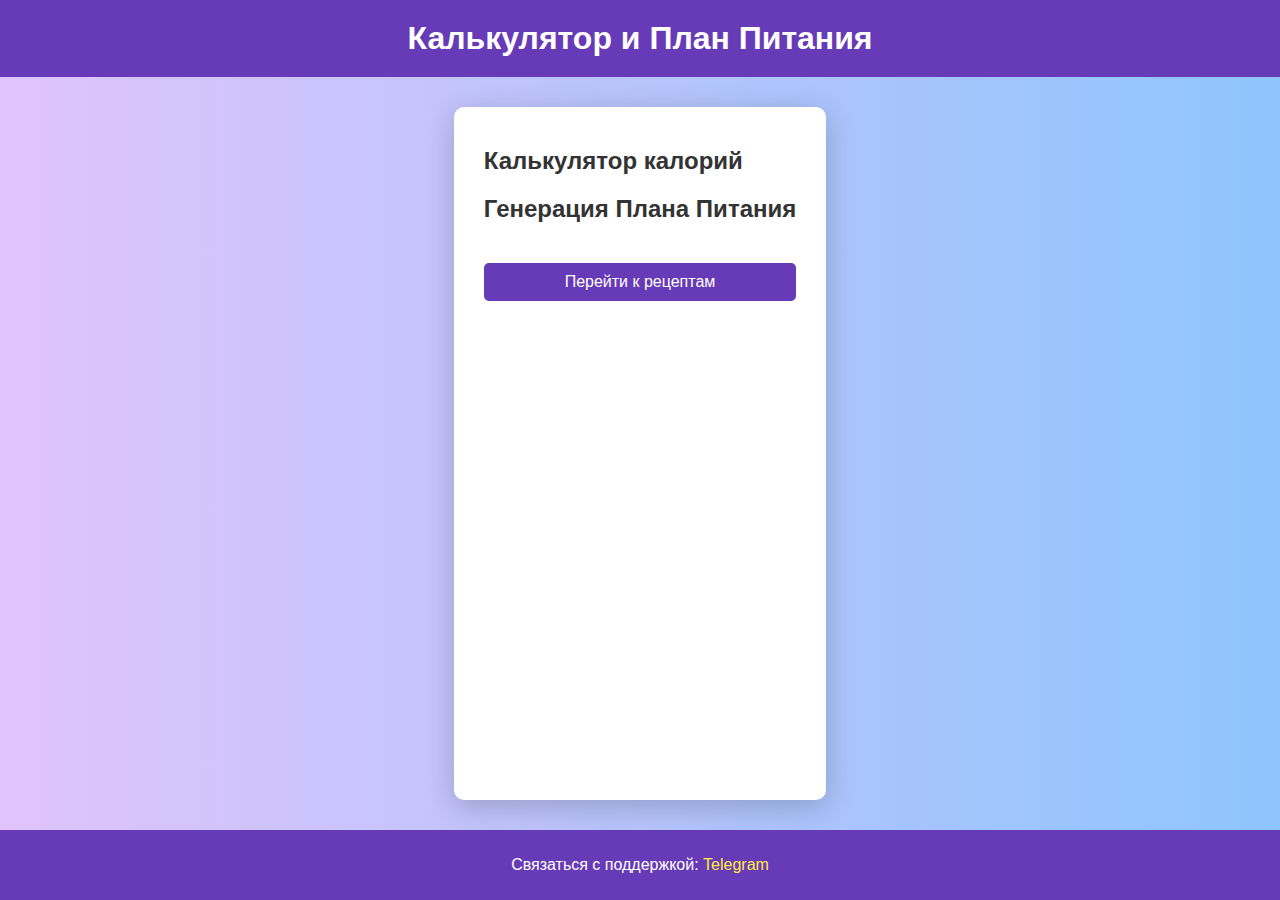
<file: index.html>
<!DOCTYPE html>
<html lang="ru">
<head>
    <meta charset="UTF-8">
    <meta name="viewport" content="width=device-width, initial-scale=1.0">
    <title>Калькулятор и План Питания</title>
    <link rel="stylesheet" href="styles.css">
</head>
<body>

<header class="header">
    <h1>Калькулятор и План Питания</h1>
</header>

<div class="container">
    <h2 class="tab-header" onclick="toggleTab('calculatorTab')">Калькулятор калорий</h2>
    <div id="calculatorTab" class="tab hidden">
        <form>
            <div class="form-group">
                <label for="gender">Ваш пол</label>
                <select id="gender">
                    <option value="male">Мужской</option>
                    <option value="female">Женский</option>
                </select>
            </div>
            <div class="form-group">
                <label for="age">Возраст (в годах)</label>
                <input type="number" id="age" placeholder="Введите ваш возраст">
            </div>
            <div class="form-group">
                <label for="height">Рост (см)</label>
                <input type="number" id="height" placeholder="Введите ваш рост">
            </div>
            <div class="form-group">
                <label for="weight">Текущий вес (кг)</label>
                <input type="number" id="weight" placeholder="Введите ваш текущий вес">
            </div>
            <div class="form-group">
                <label for="goalWeight">Целевой вес (кг)</label>
                <input type="number" id="goalWeight" placeholder="Введите ваш целевой вес">
            </div>
            <div class="form-group">
                <label for="activity">Уровень активности</label>
                <select id="activity">
                    <option value="1.2">Минимум (сидячий образ жизни)</option>
                    <option value="1.375">Легкая активность</option>
                    <option value="1.55">Средняя</option>
                    <option value="1.725">Высокая</option>
                    <option value="1.9">Очень высокая</option>
                </select>
            </div>
            <button type="button" id="calculateButton">Рассчитать</button>
        </form>
        <div id="result" class="result">Результаты появятся здесь</div>
    </div>

    <h2 class="tab-header" onclick="toggleTab('mealPlanTab')">Генерация Плана Питания</h2>
    <div id="mealPlanTab" class="tab hidden">
        <form>
            <div class="form-group">
                <label for="caloriesInput">Введите желаемое количество калорий:</label>
                <input type="number" id="caloriesInput" placeholder="Например, 2000">
            </div>
            <button type="button" id="generateMealPlanButton">Создать План Питания</button>
        </form>
        <div id="mealPlanResult" class="result">Ваш план питания появится здесь</div>
    </div>

    <div>
        <button onclick="location.href='recipes.html'" class="navigation-button">Перейти к рецептам</button>
    </div>
</div>

<footer class="footer">
    <p>Связаться с поддержкой: <a href="https://t.me/qqtomii" target="_blank">Telegram</a></p>
</footer>

<script src="script.js"></script>
</body>
</html>
</file>
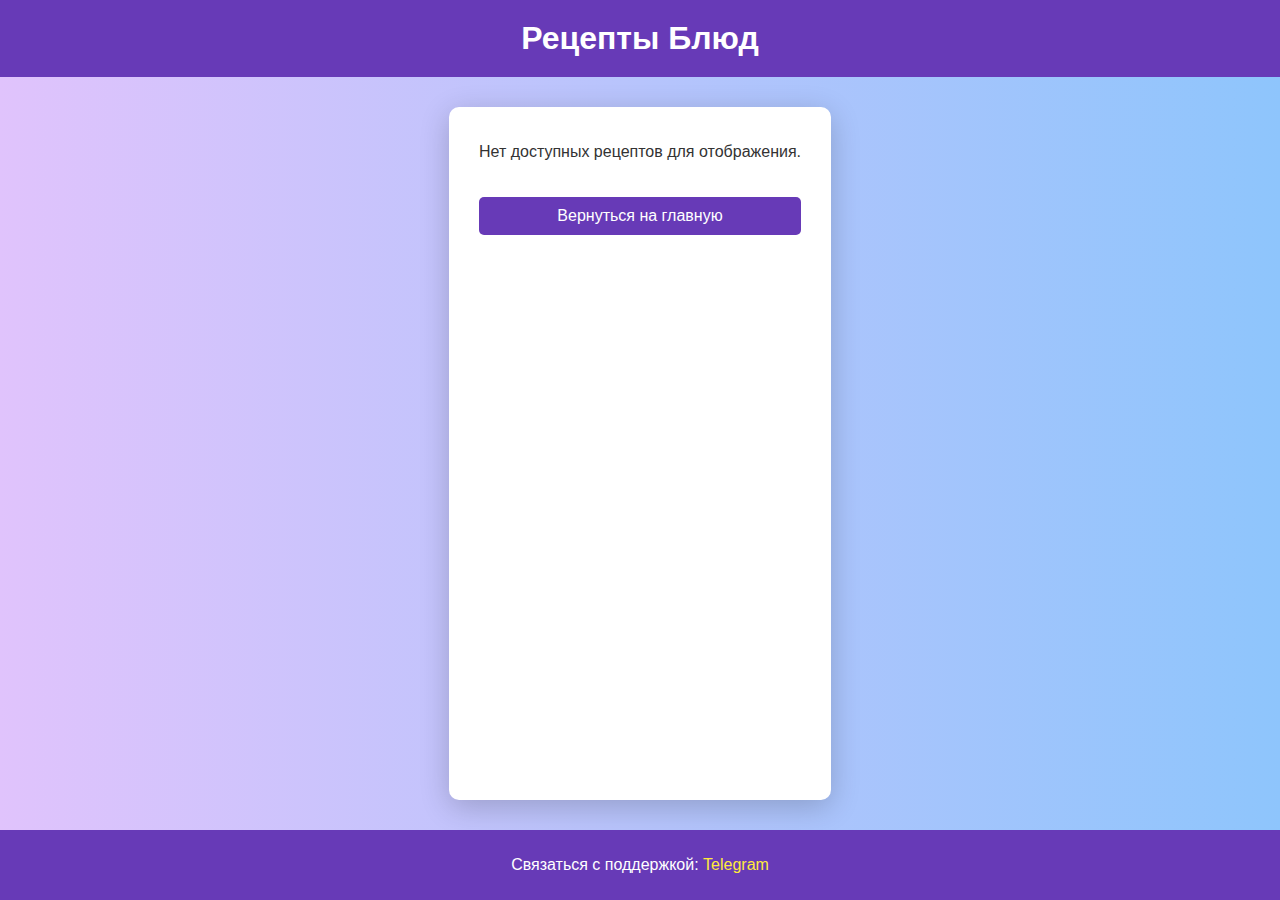
<file: recipes.html>
<!DOCTYPE html>
<html lang="ru">
<head>
    <meta charset="UTF-8">
    <meta name="viewport" content="width=device-width, initial-scale=1.0">
    <title>Рецепты</title>
    <link rel="stylesheet" href="styles.css">
</head>
<body>

<header class="header">
    <h1>Рецепты Блюд</h1>
</header>

<div class="container">
    <div id="mealList"></div>

    <div>
        <button onclick="location.href='index.html'" class="navigation-button">Вернуться на главную</button>
    </div>
</div>

<footer class="footer">
    <p>Связаться с поддержкой: <a href="https://t.me/qqtomii" target="_blank">Telegram</a></p>
</footer>

<script>
    document.addEventListener('DOMContentLoaded', () => {
        // Получаем план питания из локального хранилища
        const mealPlan = JSON.parse(localStorage.getItem('mealPlan')) || [];

        // Рецепты блюд
        const recipes = {
            'Овсянка с фруктами': {
                ingredients: 'Овсяные хлопья (50 г), молоко (200 мл), банан (1 шт.), ягоды (50 г), мед (1 ч. л., по желанию).',
                recipe: 'Вскипятите молоко, добавьте овсянку, варите 5 минут. Украсьте бананом и ягодами.'
            },
            'Куриное филе с рисом': {
                ingredients: 'Куриное филе (150 г), рис (100 г), брокколи (50 г).',
                recipe: 'Отварите рис, обжарьте курицу на сковороде. Брокколи отварите и добавьте к блюду.'
            },
            'Салат с тунцом': {
                ingredients: 'Тунец консервированный (100 г), листовой салат (100 г), помидоры черри (50 г).',
                recipe: 'Смешайте салат, тунец и нарезанные помидоры. Добавьте оливковое масло по вкусу.'
            },
            'Яйца с авокадо': {
                ingredients: 'Яйца (2 шт.), авокадо (1 шт.), соль, перец.',
                recipe: 'Обжарьте яйца, нарежьте авокадо и смешайте. Добавьте соль и перец.'
            },
            'Тосты с авокадо и яйцом': {
                ingredients: 'Хлеб (2 кусочка), авокадо (1 шт.), яйцо (1 шт.), соль, перец.',
                recipe: 'Обжарьте хлеб, сделайте на нем углубление, разбейте яйцо и обжарьте. Украсьте авокадо.'
            },
            'Киноа с овощами': {
                ingredients: 'Киноа (100 г), морковь (50 г), брокколи (50 г), оливковое масло.',
                recipe: 'Отварите киноа, добавьте обжаренные овощи, перемешайте и подавайте.'
            },
            'Тунец с овощами': {
                ingredients: 'Тунец консервированный (100 г), огурцы (50 г), помидоры (50 г).',
                recipe: 'Смешайте тунец с нарезанными овощами, добавьте оливковое масло и специи.'
            },
            'Гречка с курицей': {
                ingredients: 'Гречка (100 г), куриное филе (150 г), овощи (по вкусу).',
                recipe: 'Отварите гречку, обжарьте курицу и подавайте с овощами.'
            },
            'Творог с медом': {
                ingredients: 'Творог (200 г), мед (1 ч. л.).',
                recipe: 'Перемешайте творог с медом, можно добавить фрукты по желанию.'
            },
            'Фрукты (яблоко, банан)': {
                ingredients: 'Яблоко (1 шт.), банан (1 шт.).',
                recipe: 'Нарежьте фрукты и подавайте.'
            },
            'Чечевица с овощами': {
                ingredients: 'Чечевица (100 г), помидоры (50 г), морковь (50 г), оливковое масло.',
                recipe: 'Отварите чечевицу, обжарьте овощи и смешайте.'
            },
            'Стейк с картофельным пюре': {
                ingredients: 'Стейк (200 г), картофель (200 г), молоко, сливочное масло.',
                recipe: 'Обжарьте стейк, приготовьте пюре из картофеля и подавайте вместе.'
            },
            'Печеная рыба с картошкой': {
                ingredients: 'Рыба (150 г), картофель (200 г), зелень.',
                recipe: 'Запеките рыбу и картошку в духовке, украсьте зеленью.'
            },
            'Запеченные овощи с курицей': {
                ingredients: 'Овощи (помидоры, баклажаны, перец), куриное филе.',
                recipe: 'Запеките овощи с курицей в духовке.'
            },
            'Пудинг из чиа': {
                ingredients: 'Семена чиа (30 г), молоко (200 мл), мед.',
                recipe: 'Смешайте семена чиа с молоком и медом, оставьте на ночь.'
            },
            'Миндаль и орехи': {
                ingredients: 'Миндаль (30 г), грецкие орехи (30 г).',
                recipe: 'Просто подайте орехи как перекус.'
            },
            'Коктейль из банана и протеина': {
                ingredients: 'Банан (1 шт.), протеин (1 порция), молоко (200 мл).',
                recipe: 'Смешайте все ингредиенты в блендере.'
            },
            'Шоколадный смузи': {
                ingredients: 'Какао-порошок (1 ст. л.), банан (1 шт.), молоко (200 мл).',
                recipe: 'Смешайте все ингредиенты в блендере.'
            },
            'Паста с томатным соусом': {
                ingredients: 'Паста (100 г), томатный соус (150 г), базилик.',
                recipe: 'Отварите пасту, подавайте с томатным соусом и базиликом.'
            },
            'Тост с авокадо и помидором': {
                ingredients: 'Хлеб (2 кусочка), авокадо (1 шт.), помидор (1 шт.), соль, перец.',
                recipe: 'Обжарьте хлеб, нарежьте авокадо и помидор, украсьте.'
            },
            'Запеченная курица с картошкой': {
                ingredients: 'Куриное филе (150 г), картофель (200 г), специи.',
                recipe: 'Запеките курицу с картофелем в духовке.'
            },
            'Молоко с медом': {
                ingredients: 'Молоко (200 мл), мед (1 ч. л.).',
                recipe: 'Согрейте молоко, добавьте мед и перемешайте.'
            }
        };

        // Фильтруем рецепты в соответствии с тем, что было выбрано в плане питания
        const filteredRecipes = mealPlan.map(meal => {
            const recipe = recipes[meal.name];
            if (recipe) {
                return {
                    name: meal.name,
                    ingredients: recipe.ingredients,
                    recipe: recipe.recipe
                };
            } else {
                return { name: meal.name, ingredients: 'Рецепт не найден.', recipe: 'Рецепт не найден.' };
            }
        });

        // Отображаем рецепты
        const mealListElement = document.getElementById('mealList');
        if (filteredRecipes.length > 0) {
            filteredRecipes.forEach(recipe => {
                const mealElement = document.createElement('div');
                mealElement.innerHTML = `
                    <h3>${recipe.name}</h3>
                    <p><b>Ингредиенты:</b> ${recipe.ingredients}</p>
                    <p><b>Рецепт:</b> ${recipe.recipe}</p>
                `;
                mealListElement.appendChild(mealElement);
            });
        } else {
            mealListElement.innerHTML = '<p>Нет доступных рецептов для отображения.</p>';
        }
    });
</script>

</body>
</html>
</file>
<file: styles.css>
/* Общий стиль */
body {
    font-family: 'Arial', sans-serif;
    margin: 0;
    padding: 0;
    background: linear-gradient(to right, #e0c3fc, #8ec5fc);
    color: #333;
    display: flex;
    flex-direction: column;
    min-height: 100vh;
}

.container {
    max-width: 600px;
    background: #fff;
    margin: 30px auto;
    padding: 20px 30px;
    border-radius: 10px;
    box-shadow: 0 7px 30px rgba(0, 0, 0, 0.2);
    flex: 1;
}

.header {
    background: #673ab7;
    color: #fff;
    text-align: center;
    padding: 20px 0;
}

.header h1 {
    margin: 0;
}

.footer {
    text-align: center;
    margin-top: auto;
    padding: 10px 0;
    background: #673ab7;
    color: #fff;
}

.footer a {
    color: #ffeb3b;
    text-decoration: none;
}

h2 {
    cursor: pointer;
    margin: 20px 0;
}

.tab.hidden {
    display: none;
}

.form-group {
    margin-bottom: 15px;
}

label {
    display: block;
    margin-bottom: 5px;
}

input, select, button {
    width: 100%;
    padding: 10px;
    font-size: 16px;
    margin-top: 5px;
}

button {
    color: #fff;
    background: #673ab7;
    border: none;
    border-radius: 5px;
    cursor: pointer;
    transition: all 0.3s ease-in-out;
}

button:hover {
    background: #5e35b1;
    transform: scale(1.05);
}

.navigation-button {
    margin-top: 20px;
}
</file>
